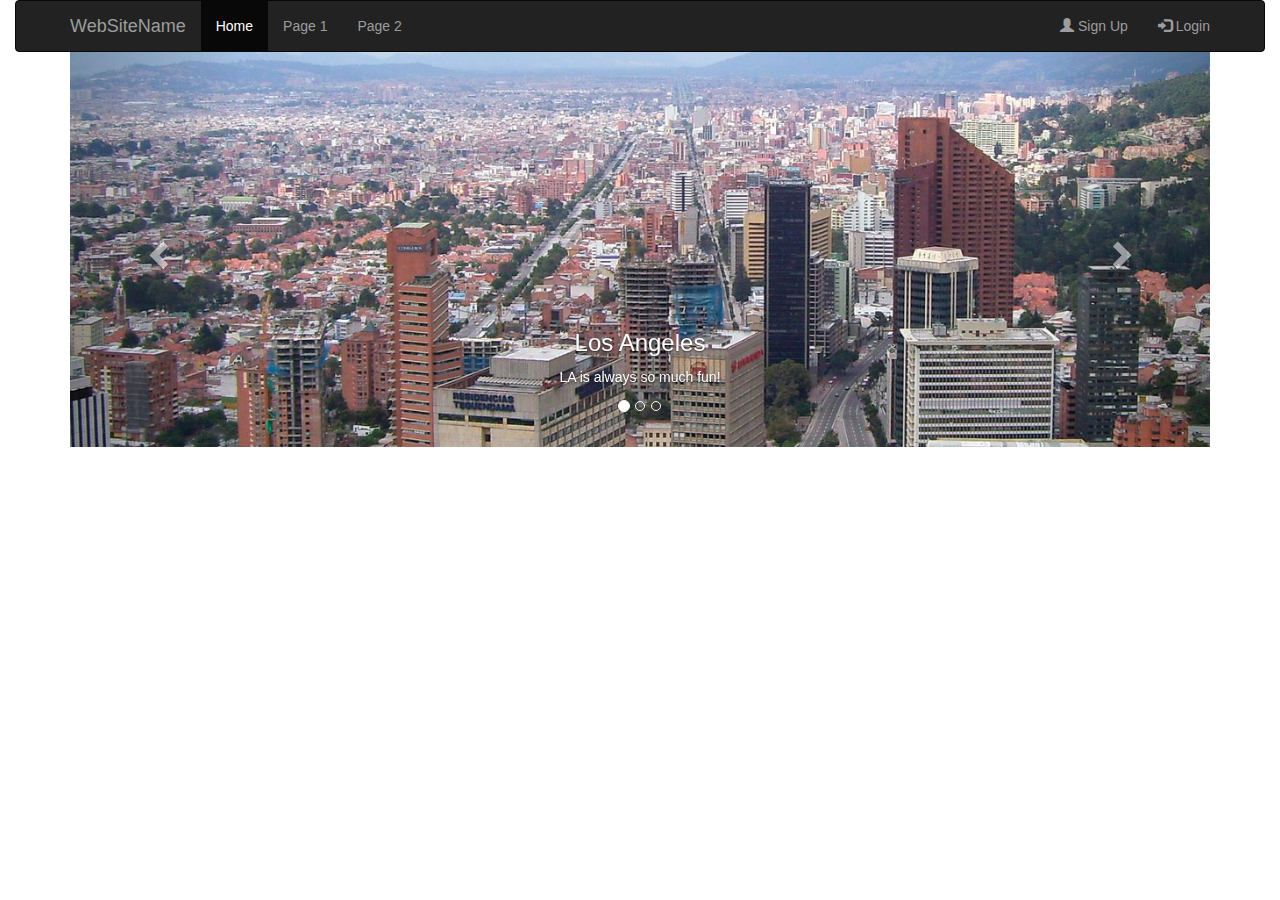
<file: index.html>
<!DOCTYPE html>
<html>
<head>
    <meta charset="utf-8">
    <meta name="viewport" content="width=device-width, initial-scale=1.0">
    <title>Home</title>
    <link rel="stylesheet" type="text/css" href="css/bootstrap.min.css">
    <link rel="stylesheet" type="text/css" href="css/style.css">
    <link rel="stylesheet" type="text/css" href="css/alertify.core.css">
    <link rel="stylesheet" type="text/css" href="css/alertify.default.css">
    <link rel="stylesheet" href="https://cdnjs.cloudflare.com/ajax/libs/animate.css/3.5.2/animate.min.css">
    <link rel="stylesheet" href="https://cdnjs.cloudflare.com/ajax/libs/font-awesome/4.7.0/css/font-awesome.min.css">
    <link rel="stylesheet" href="css/sweetalert.css">
    <link rel="shortcut icon" href="img/favicon.ico"/>
</head>
<body data-spy="scroll" data-target=".navbar" data-offset="60">
    <div class="container-fluid">
      <nav class="navbar navbar-inverse">
        <div class="container">
          <div class="navbar-header">
            <a class="navbar-brand" href="#">WebSiteName</a>
          </div>
          <ul class="nav navbar-nav">
            <li class="active"><a href="#">Home</a></li>
            <li><a href="#">Page 1</a></li>
            <li><a href="#">Page 2</a></li>
          </ul>
          <ul class="nav navbar-nav navbar-right">
            <li><a href="#"><span class="glyphicon glyphicon-user"></span> Sign Up</a></li>
            <li><a href="#"><span class="glyphicon glyphicon-log-in"></span> Login</a></li>
          </ul>
        </div>
      </nav>
    </div>
    <!-- /////////////////////////////////// -->

    <div class="container">
      <div id="myCarousel" class="carousel slide" data-ride="carousel">
        <!-- Indicators -->
        <ol class="carousel-indicators">
          <li data-target="#myCarousel" data-slide-to="0" class="active"></li>
          <li data-target="#myCarousel" data-slide-to="1"></li>
          <li data-target="#myCarousel" data-slide-to="2"></li>
        </ol>

        <!-- Wrapper for slides -->
        <div class="carousel-inner">
          <div class="item active">
            <img src="img/bbb1.png" alt="Chania">
            <div class="carousel-caption">
              <h3>Los Angeles</h3>
              <p>LA is always so much fun!</p>
            </div>
          </div>

          <div class="item">
            <img src="img/bbb1 - copia.png" alt="Chicago">
            <div class="carousel-caption">
              <h3>Chicago</h3>
              <p>Thank you, Chicago!</p>
            </div>
          </div>

          <div class="item">
            <img src="img/bbb1 - copia (4).png" alt="New York">
            <div class="carousel-caption">
              <h3>New York</h3>
              <p>We love the Big Apple!</p>
            </div>
          </div>
        </div>

        <!-- Left and right controls -->
        <a class="left carousel-control" href="#myCarousel" data-slide="prev">
          <span class="glyphicon glyphicon-chevron-left"></span>
          <span class="sr-only">Previous</span>
        </a>
        <a class="right carousel-control" href="#myCarousel" data-slide="next">
          <span class="glyphicon glyphicon-chevron-right"></span>
          <span class="sr-only">Next</span>
        </a>
      </div>
    </div>





    <!-- Scripts -->
    <script type="text/javascript" src="js/jquery.min.js"></script>
    <script type="text/javascript" src="js/bootstrap.min.js"></script>
    <script type="text/javascript" src="js/jquery.validate.min.js"></script>
    <script type="text/javascript" src="js/validacion.js"></script>
    <script type="text/javascript" src="js/alertify.min.js"></script>
    <script type="text/javascript" src="js/valid.js"></script>

    <script type="text/javascript" src="js/sweetalert.min.js"></script>
    <script type="text/javascript">
      $(document).ready(function(){

        $('#eliminar').click(function(){
          swal({
            title: "Eliminar Registro",
            text: "Esta seguro de eliminar el registro",
            type: "warning",
            showCancelButton: true,
            confirmButtonClass: 'btn-danger',
            cancelButtonText: 'Cancelar',
            confirmButtonText: 'Eliminar',
            closeOnConfirm: false,
            //closeOnCancel: false
          },
          function(){
            swal("Eliminado!", "Su registro ha sido eliminado!", "success");
          });

        });

        $('#registro').click(function(){
          swal({
            title: "Quieres registrarte en nuestro voletin?",
            text: "Resiviras noticias acerca de nuestra marca y promociones de nuestros productos!",
            type: "warning",
            showCancelButton: true,
            confirmButtonClass: "btn-success",
            cancelButtonClass: "btn-danger",
            confirmButtonText: "Suscribirme",
            cancelButtonText: "Cancelar",
            closeOnConfirm : false,
            closeOnCancel: false
          },
          function(isConfirm) {
            if (isConfirm) {
              swal({title: "Deleted!",
                    text: "Your imaginary file has been deleted.",
                    type: "success"
              },
              function(isConfirm){
                 window.location.href = "//stackoverflow.com";
              }
              );

            } else {
              swal("Cancelled", "Your imaginary file is safe :)", "error");
            }
          });

        });
      });

    $(function(){
      $('#txtTel').validCampoFranz('0123456789');
    });
    </script>
</body>
</html>
</file>
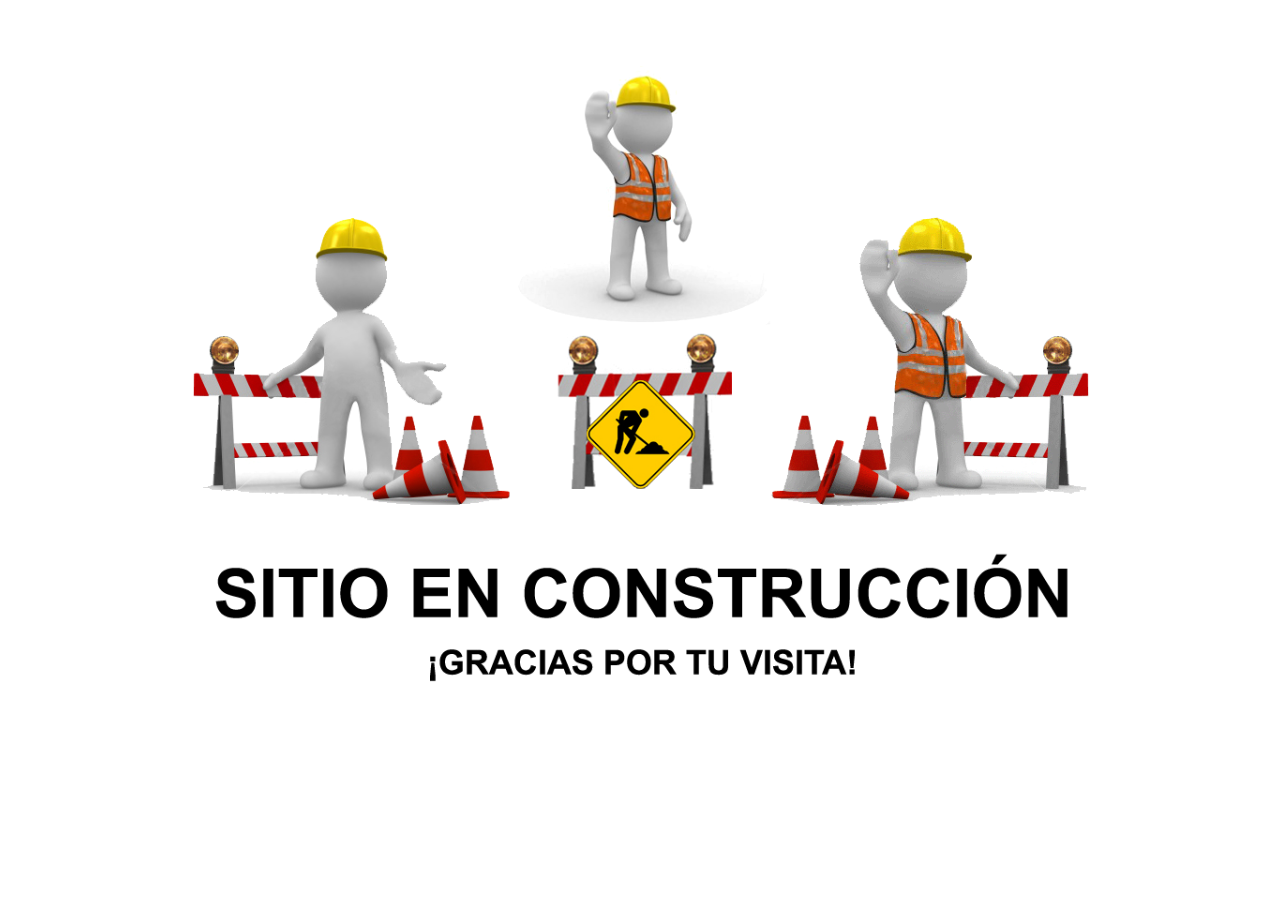
<file: construccion/index.html>
<!DOCTYPE html>
<html>
<head>
  <meta charset="utf-8">
  <title>En Construcción</title>
  <style type="text/css">
    .main{
      width: 1200px;  margin: 0 auto;
    }
    @media screen and (max-width: 1200px){
      .main{
        width: 1000px;

      }


    }
  </style>
</head>
<body>

  <div class="main" style="">
    <img src="construccion.png" width="100%">

  </div>

</body>
</html>
</file>
<file: css/style.css>
@font-face {font-family: "Quicksand-Bold";
  src: url("../css/fonts/Quicksand-Bold.ttf") format("TTF"), /* chrome、firefox */
  url("../css/fonts/Quicksand-Bold.ttf") format("truetype"); /* chrome、firefox、opera、Safari, Android, iOS 4.2+*/
}


@font-face {font-family: "Quicksand-Regular";
  src: url("../css/fonts/Quicksand-Regular.ttf") format("TTF"), /* chrome、firefox */
  url("../css/fonts/Quicksand-Regular.ttf") format("truetype"); /* chrome、firefox、opera、Safari, Android, iOS 4.2+*/
}
@font-face {font-family: "Quicksand-Light";
  src: url("../css/fonts/Quicksand-Light.ttf") format("TTF"), /* chrome、firefox */
  url("../css/fonts/Quicksand-Light.ttf") format("truetype"); /* chrome、firefox、opera、Safari, Android, iOS 4.2+*/
}

.alertify-button-ok{
  background-color: #0d4e58 !important;
  border: 1px solid #48e0fe !important;
}
.alertify{border: 1px solid rgb(13, 78, 88) !important; font-family: "Quicksand-Regular" !important; font-size: 18px !important; }

.navbar{
   margin-bottom: 0px !important;
}

.item img{
  width: 100%;
}




/*/*placeholder*/
/*.input::-webkit-input-placeholder { color: darkgray; font-weight: bold;}
.input:-moz-placeholder { color: darkgray; font-weight: bold;  }
.input::-moz-placeholder { color: darkgray; font-weight: bold;  }
.input:-ms-input-placeholder { color: darkgray; font-weight: bold;  }

select::-webkit-input-placeholder { color: darkgray; font-weight: bold;}
select:-moz-placeholder { color: darkgray; font-weight: bold;  }
select::-moz-placeholder { color: darkgray; font-weight: bold;  }
select:-ms-input-placeholder { color: darkgray; font-weight: bold; }*/



@media screen and (max-width: 1199px){

}

@media screen and (max-width: 991px){



}



@media screen and (max-width: 767px){

br{display: none;}


}

@media screen and (max-width: 350px){

}
</file>
<file: css/alertify.core.css>
.alertify,
.alertify-show,
.alertify-log {
	-webkit-transition: all 500ms cubic-bezier(0.175, 0.885, 0.320, 1.275);
	   -moz-transition: all 500ms cubic-bezier(0.175, 0.885, 0.320, 1.275);
	    -ms-transition: all 500ms cubic-bezier(0.175, 0.885, 0.320, 1.275);
	     -o-transition: all 500ms cubic-bezier(0.175, 0.885, 0.320, 1.275);
	        transition: all 500ms cubic-bezier(0.175, 0.885, 0.320, 1.275); /* easeOutBack */
}
.alertify-hide {
	-webkit-transition: all 250ms cubic-bezier(0.600, -0.280, 0.735, 0.045);
	   -moz-transition: all 250ms cubic-bezier(0.600, -0.280, 0.735, 0.045);
	    -ms-transition: all 250ms cubic-bezier(0.600, -0.280, 0.735, 0.045);
	     -o-transition: all 250ms cubic-bezier(0.600, -0.280, 0.735, 0.045);
	        transition: all 250ms cubic-bezier(0.600, -0.280, 0.735, 0.045); /* easeInBack */
}
.alertify-log-hide {
	-webkit-transition: all 500ms cubic-bezier(0.600, -0.280, 0.735, 0.045);
	   -moz-transition: all 500ms cubic-bezier(0.600, -0.280, 0.735, 0.045);
	    -ms-transition: all 500ms cubic-bezier(0.600, -0.280, 0.735, 0.045);
	     -o-transition: all 500ms cubic-bezier(0.600, -0.280, 0.735, 0.045);
	        transition: all 500ms cubic-bezier(0.600, -0.280, 0.735, 0.045); /* easeInBack */
}
.alertify-cover {
	position: fixed; z-index: 99999;
	top: 0; right: 0; bottom: 0; left: 0;
	background-color:white;
	filter:alpha(opacity=0);
	opacity:0;
}
	.alertify-cover-hidden {
		display: none;
	}
.alertify {
	position: fixed; z-index: 99999;
	top: 50px; left: 50%;
	width: 550px;
	margin-left: -275px;
	opacity: 1;
}
	.alertify-hidden {
		-webkit-transform: translate(0,-150px);
		   -moz-transform: translate(0,-150px);
		    -ms-transform: translate(0,-150px);
		     -o-transform: translate(0,-150px);
		        transform: translate(0,-150px);
		opacity: 0;
		display: none;
	}
	/* overwrite display: none; for everything except IE6-8 */
	:root *> .alertify-hidden {
		display: block;
		visibility: hidden;
	}
.alertify-logs {
	position: fixed;
	z-index: 5000;
	bottom: 10px;
	right: 10px;
	width: 300px;
}
.alertify-logs-hidden {
	display: none;
}
	.alertify-log {
		display: block;
		margin-top: 10px;
		position: relative;
		right: -300px;
		opacity: 0;
	}
	.alertify-log-show {
		right: 0;
		opacity: 1;
	}
	.alertify-log-hide {
		-webkit-transform: translate(300px, 0);
		   -moz-transform: translate(300px, 0);
		    -ms-transform: translate(300px, 0);
		     -o-transform: translate(300px, 0);
		        transform: translate(300px, 0);
		opacity: 0;
	}
	.alertify-dialog {
		padding: 25px;
	}
		.alertify-resetFocus {
			border: 0;
			clip: rect(0 0 0 0);
			height: 1px;
			margin: -1px;
			overflow: hidden;
			padding: 0;
			position: absolute;
			width: 1px;
		}
		.alertify-inner {
			text-align: center;
		}
		.alertify-text {
			margin-bottom: 15px;
			width: 100%;
			-webkit-box-sizing: border-box;
			   -moz-box-sizing: border-box;
			        box-sizing: border-box;
			font-size: 100%;
		}
		.alertify-buttons {
		}
			.alertify-button,
			.alertify-button:hover,
			.alertify-button:active,
			.alertify-button:visited {
				background: none;
				text-decoration: none;
				border: none;
				/* line-height and font-size for input button */
				line-height: 1.5;
				font-size: 100%;
				display: inline-block;
				cursor: pointer;
				margin-left: 5px;
			}

@media only screen and (max-width: 680px) {
	.alertify,
	.alertify-logs {
		width: 90%;
		-webkit-box-sizing: border-box;
		   -moz-box-sizing: border-box;
		        box-sizing: border-box;
	}
	.alertify {
		left: 5%;
		margin: 0;
	}
}
</file>
<file: css/alertify.default.css>
/**
 * Default Look and Feel
 */
.alertify,
.alertify-log {
	font-family: sans-serif;
}
.alertify {
	background: #FFF;
	border: 3px solid #333; /* browsers that don't support rgba */
	border: 2px solid rgba(0,0,0,.7);
	border-radius: 8px;
	box-shadow: 0 3px 3px rgba(0,0,0,.3);
	-webkit-background-clip: padding;     /* Safari 4? Chrome 6? */
	   -moz-background-clip: padding;     /* Firefox 3.6 */
	        background-clip: padding-box; /* Firefox 4, Safari 5, Opera 10, IE 9 */
}
	.alertify-text {
		border: 1px solid #CCC;
		padding: 10px;
		border-radius: 4px;
	}
	.alertify-button {
		border-radius: 4px;
		color: #FFF;
		font-weight: bold;
		padding: 6px 15px;
		text-decoration: none;
		text-shadow: 1px 1px 0 rgba(0,0,0,.5);
		box-shadow: inset 0 1px 0 0 rgba(255,255,255,.5);
		background-image: -webkit-linear-gradient(top, rgba(255,255,255,.3), rgba(255,255,255,0));
		background-image:    -moz-linear-gradient(top, rgba(255,255,255,.3), rgba(255,255,255,0));
		background-image:     -ms-linear-gradient(top, rgba(255,255,255,.3), rgba(255,255,255,0));
		background-image:      -o-linear-gradient(top, rgba(255,255,255,.3), rgba(255,255,255,0));
		background-image:         linear-gradient(top, rgba(255,255,255,.3), rgba(255,255,255,0));
	}
	.alertify-button:hover,
	.alertify-button:focus {
		outline: none;
		background-image: -webkit-linear-gradient(top, rgba(0,0,0,.1), rgba(0,0,0,0));
		background-image:    -moz-linear-gradient(top, rgba(0,0,0,.1), rgba(0,0,0,0));
		background-image:     -ms-linear-gradient(top, rgba(0,0,0,.1), rgba(0,0,0,0));
		background-image:      -o-linear-gradient(top, rgba(0,0,0,.1), rgba(0,0,0,0));
		background-image:         linear-gradient(top, rgba(0,0,0,.1), rgba(0,0,0,0));
	}
	.alertify-button:focus {
		box-shadow: 0 0 15px #2B72D5;
	}
	.alertify-button:active {
		position: relative;
		box-shadow: inset 0 2px 4px rgba(0,0,0,.15), 0 1px 2px rgba(0,0,0,.05);
	}
		.alertify-button-cancel,
		.alertify-button-cancel:hover,
		.alertify-button-cancel:focus {
			background-color: #FE1A00;
			border: 1px solid #D83526;
		}
		.alertify-button-ok,
		.alertify-button-ok:hover,
		.alertify-button-ok:focus {
			background-color: #5CB811;
			border: 1px solid #3B7808;
		}

.alertify-log {
	background: #1F1F1F;
	background: rgba(0,0,0,.9);
	padding: 15px;
	border-radius: 4px;
	color: #FFF;
	text-shadow: -1px -1px 0 rgba(0,0,0,.5);
}
	.alertify-log-error {
		background: #FE1A00;
		background: rgba(254,26,0,.9);
	}
	.alertify-log-success {
		background: #5CB811;
		background: rgba(92,184,17,.9);
	}
</file>
<file: css/sweetalert.css>
@keyframes showSweetAlert {
  0% {
    transform: scale(0.7);
  }
  45% {
    transform: scale(1.05);
  }
  80% {
    transform: scale(0.95);
  }
  100% {
    transform: scale(1);
  }
}
@keyframes hideSweetAlert {
  0% {
    transform: scale(1);
  }
  100% {
    transform: scale(0.5);
  }
}
@keyframes slideFromTop {
  0% {
    top: 0%;
  }
  100% {
    top: 50%;
  }
}
@keyframes slideToTop {
  0% {
    top: 50%;
  }
  100% {
    top: 0%;
  }
}
@keyframes slideFromBottom {
  0% {
    top: 70%;
  }
  100% {
    top: 50%;
  }
}
@keyframes slideToBottom {
  0% {
    top: 50%;
  }
  100% {
    top: 70%;
  }
}
.showSweetAlert {
  animation: showSweetAlert 0.3s;
}
.showSweetAlert[data-animation=none] {
  animation: none;
}
.showSweetAlert[data-animation=slide-from-top] {
  animation: slideFromTop 0.3s;
}
.showSweetAlert[data-animation=slide-from-bottom] {
  animation: slideFromBottom 0.3s;
}
.hideSweetAlert {
  animation: hideSweetAlert 0.3s;
}
.hideSweetAlert[data-animation=none] {
  animation: none;
}
.hideSweetAlert[data-animation=slide-from-top] {
  animation: slideToTop 0.3s;
}
.hideSweetAlert[data-animation=slide-from-bottom] {
  animation: slideToBottom 0.3s;
}
@keyframes animateSuccessTip {
  0% {
    width: 0;
    left: 1px;
    top: 19px;
  }
  54% {
    width: 0;
    left: 1px;
    top: 19px;
  }
  70% {
    width: 50px;
    left: -8px;
    top: 37px;
  }
  84% {
    width: 17px;
    left: 21px;
    top: 48px;
  }
  100% {
    width: 25px;
    left: 14px;
    top: 45px;
  }
}
@keyframes animateSuccessLong {
  0% {
    width: 0;
    right: 46px;
    top: 54px;
  }
  65% {
    width: 0;
    right: 46px;
    top: 54px;
  }
  84% {
    width: 55px;
    right: 0px;
    top: 35px;
  }
  100% {
    width: 47px;
    right: 8px;
    top: 38px;
  }
}
@keyframes rotatePlaceholder {
  0% {
    transform: rotate(-45deg);
  }
  5% {
    transform: rotate(-45deg);
  }
  12% {
    transform: rotate(-405deg);
  }
  100% {
    transform: rotate(-405deg);
  }
}
.animateSuccessTip {
  animation: animateSuccessTip 0.75s;
}
.animateSuccessLong {
  animation: animateSuccessLong 0.75s;
}
.sa-icon.sa-success.animate::after {
  animation: rotatePlaceholder 4.25s ease-in;
}
@keyframes animateErrorIcon {
  0% {
    transform: rotateX(100deg);
    opacity: 0;
  }
  100% {
    transform: rotateX(0deg);
    opacity: 1;
  }
}
.animateErrorIcon {
  animation: animateErrorIcon 0.5s;
}
@keyframes animateXMark {
  0% {
    transform: scale(0.4);
    margin-top: 26px;
    opacity: 0;
  }
  50% {
    transform: scale(0.4);
    margin-top: 26px;
    opacity: 0;
  }
  80% {
    transform: scale(1.15);
    margin-top: -6px;
  }
  100% {
    transform: scale(1);
    margin-top: 0;
    opacity: 1;
  }
}
.animateXMark {
  animation: animateXMark 0.5s;
}
@keyframes pulseWarning {
  0% {
    border-color: #F8D486;
  }
  100% {
    border-color: #F8BB86;
  }
}
.pulseWarning {
  animation: pulseWarning 0.75s infinite alternate;
}
@keyframes pulseWarningIns {
  0% {
    background-color: #F8D486;
  }
  100% {
    background-color: #F8BB86;
  }
}
.pulseWarningIns {
  animation: pulseWarningIns 0.75s infinite alternate;
}
@keyframes rotate-loading {
  0% {
    transform: rotate(0deg);
  }
  100% {
    transform: rotate(360deg);
  }
}
body.stop-scrolling {
  height: 100%;
  overflow: hidden;
}
.sweet-overlay {
  background-color: rgba(0, 0, 0, 0.4);
  position: fixed;
  left: 0;
  right: 0;
  top: 0;
  bottom: 0;
  display: none;
  z-index: 1040;
}
.sweet-alert {
  background-color: #ffffff;
  width: 478px;
  padding: 17px;
  border-radius: 5px;
  text-align: center;
  position: fixed;
  left: 50%;
  top: 50%;
  margin-left: -256px;
  margin-top: -200px;
  overflow: hidden;
  display: none;
  z-index: 2000;
}
@media all and (max-width: 767px) {
  .sweet-alert {
    width: auto;
    margin-left: 0;
    margin-right: 0;
    left: 15px;
    right: 15px;
  }
}
.sweet-alert .form-group {
  display: none;
}
.sweet-alert .form-group .sa-input-error {
  display: none;
}
.sweet-alert.show-input .form-group {
  display: block;
}
.sweet-alert .sa-confirm-button-container {
  display: inline-block;
  position: relative;
}
.sweet-alert .la-ball-fall {
  position: absolute;
  left: 50%;
  top: 50%;
  margin-left: -27px;
  margin-top: -9px;
  opacity: 0;
  visibility: hidden;
}
.sweet-alert button[disabled] {
  opacity: .6;
  cursor: default;
}
.sweet-alert button.confirm[disabled] {
  color: transparent;
}
.sweet-alert button.confirm[disabled] ~ .la-ball-fall {
  opacity: 1;
  visibility: visible;
  transition-delay: 0s;
}
.sweet-alert .sa-icon {
  width: 80px;
  height: 80px;
  border: 4px solid gray;
  border-radius: 50%;
  margin: 20px auto;
  position: relative;
  box-sizing: content-box;
}
.sweet-alert .sa-icon.sa-error {
  border-color: #d43f3a;
}
.sweet-alert .sa-icon.sa-error .sa-x-mark {
  position: relative;
  display: block;
}
.sweet-alert .sa-icon.sa-error .sa-line {
  position: absolute;
  height: 5px;
  width: 47px;
  background-color: #d9534f;
  display: block;
  top: 37px;
  border-radius: 2px;
}
.sweet-alert .sa-icon.sa-error .sa-line.sa-left {
  transform: rotate(45deg);
  left: 17px;
}
.sweet-alert .sa-icon.sa-error .sa-line.sa-right {
  transform: rotate(-45deg);
  right: 16px;
}
.sweet-alert .sa-icon.sa-warning {
  border-color: #eea236;
}
.sweet-alert .sa-icon.sa-warning .sa-body {
  position: absolute;
  width: 5px;
  height: 47px;
  left: 50%;
  top: 10px;
  border-radius: 2px;
  margin-left: -2px;
  background-color: #f0ad4e;
}
.sweet-alert .sa-icon.sa-warning .sa-dot {
  position: absolute;
  width: 7px;
  height: 7px;
  border-radius: 50%;
  margin-left: -3px;
  left: 50%;
  bottom: 10px;
  background-color: #f0ad4e;
}
.sweet-alert .sa-icon.sa-info {
  border-color: #46b8da;
}
.sweet-alert .sa-icon.sa-info::before {
  content: "";
  position: absolute;
  width: 5px;
  height: 29px;
  left: 50%;
  bottom: 17px;
  border-radius: 2px;
  margin-left: -2px;
  background-color: #5bc0de;
}
.sweet-alert .sa-icon.sa-info::after {
  content: "";
  position: absolute;
  width: 7px;
  height: 7px;
  border-radius: 50%;
  margin-left: -3px;
  top: 19px;
  background-color: #5bc0de;
}
.sweet-alert .sa-icon.sa-success {
  border-color: #4cae4c;
}
.sweet-alert .sa-icon.sa-success::before,
.sweet-alert .sa-icon.sa-success::after {
  content: '';
  border-radius: 50%;
  position: absolute;
  width: 60px;
  height: 120px;
  background: #ffffff;
  transform: rotate(45deg);
}
.sweet-alert .sa-icon.sa-success::before {
  border-radius: 120px 0 0 120px;
  top: -7px;
  left: -33px;
  transform: rotate(-45deg);
  transform-origin: 60px 60px;
}
.sweet-alert .sa-icon.sa-success::after {
  border-radius: 0 120px 120px 0;
  top: -11px;
  left: 30px;
  transform: rotate(-45deg);
  transform-origin: 0px 60px;
}
.sweet-alert .sa-icon.sa-success .sa-placeholder {
  width: 80px;
  height: 80px;
  border: 4px solid rgba(92, 184, 92, 0.2);
  border-radius: 50%;
  box-sizing: content-box;
  position: absolute;
  left: -4px;
  top: -4px;
  z-index: 2;
}
.sweet-alert .sa-icon.sa-success .sa-fix {
  width: 5px;
  height: 90px;
  background-color: #ffffff;
  position: absolute;
  left: 28px;
  top: 8px;
  z-index: 1;
  transform: rotate(-45deg);
}
.sweet-alert .sa-icon.sa-success .sa-line {
  height: 5px;
  background-color: #5cb85c;
  display: block;
  border-radius: 2px;
  position: absolute;
  z-index: 2;
}
.sweet-alert .sa-icon.sa-success .sa-line.sa-tip {
  width: 25px;
  left: 14px;
  top: 46px;
  transform: rotate(45deg);
}
.sweet-alert .sa-icon.sa-success .sa-line.sa-long {
  width: 47px;
  right: 8px;
  top: 38px;
  transform: rotate(-45deg);
}
.sweet-alert .sa-icon.sa-custom {
  background-size: contain;
  border-radius: 0;
  border: none;
  background-position: center center;
  background-repeat: no-repeat;
}
.sweet-alert .btn-default:focus {
  border-color: #cccccc;
  outline: 0;
  -webkit-box-shadow: inset 0 1px 1px rgba(0,0,0,.075), 0 0 8px rgba(204, 204, 204, 0.6);
  box-shadow: inset 0 1px 1px rgba(0,0,0,.075), 0 0 8px rgba(204, 204, 204, 0.6);
}
.sweet-alert .btn-success:focus {
  border-color: #4cae4c;
  outline: 0;
  -webkit-box-shadow: inset 0 1px 1px rgba(0,0,0,.075), 0 0 8px rgba(76, 174, 76, 0.6);
  box-shadow: inset 0 1px 1px rgba(0,0,0,.075), 0 0 8px rgba(76, 174, 76, 0.6);
}
.sweet-alert .btn-info:focus {
  border-color: #46b8da;
  outline: 0;
  -webkit-box-shadow: inset 0 1px 1px rgba(0,0,0,.075), 0 0 8px rgba(70, 184, 218, 0.6);
  box-shadow: inset 0 1px 1px rgba(0,0,0,.075), 0 0 8px rgba(70, 184, 218, 0.6);
}
.sweet-alert .btn-danger:focus {
  border-color: #d43f3a;
  outline: 0;
  -webkit-box-shadow: inset 0 1px 1px rgba(0,0,0,.075), 0 0 8px rgba(212, 63, 58, 0.6);
  box-shadow: inset 0 1px 1px rgba(0,0,0,.075), 0 0 8px rgba(212, 63, 58, 0.6);
}
.sweet-alert .btn-warning:focus {
  border-color: #eea236;
  outline: 0;
  -webkit-box-shadow: inset 0 1px 1px rgba(0,0,0,.075), 0 0 8px rgba(238, 162, 54, 0.6);
  box-shadow: inset 0 1px 1px rgba(0,0,0,.075), 0 0 8px rgba(238, 162, 54, 0.6);
}
.sweet-alert button::-moz-focus-inner {
  border: 0;
}
/*!
 * Load Awesome v1.1.0 (http://github.danielcardoso.net/load-awesome/)
 * Copyright 2015 Daniel Cardoso <@DanielCardoso>
 * Licensed under MIT
 */
.la-ball-fall,
.la-ball-fall > div {
  position: relative;
  -webkit-box-sizing: border-box;
  -moz-box-sizing: border-box;
  box-sizing: border-box;
}
.la-ball-fall {
  display: block;
  font-size: 0;
  color: #fff;
}
.la-ball-fall.la-dark {
  color: #333;
}
.la-ball-fall > div {
  display: inline-block;
  float: none;
  background-color: currentColor;
  border: 0 solid currentColor;
}
.la-ball-fall {
  width: 54px;
  height: 18px;
}
.la-ball-fall > div {
  width: 10px;
  height: 10px;
  margin: 4px;
  border-radius: 100%;
  opacity: 0;
  -webkit-animation: ball-fall 1s ease-in-out infinite;
  -moz-animation: ball-fall 1s ease-in-out infinite;
  -o-animation: ball-fall 1s ease-in-out infinite;
  animation: ball-fall 1s ease-in-out infinite;
}
.la-ball-fall > div:nth-child(1) {
  -webkit-animation-delay: -200ms;
  -moz-animation-delay: -200ms;
  -o-animation-delay: -200ms;
  animation-delay: -200ms;
}
.la-ball-fall > div:nth-child(2) {
  -webkit-animation-delay: -100ms;
  -moz-animation-delay: -100ms;
  -o-animation-delay: -100ms;
  animation-delay: -100ms;
}
.la-ball-fall > div:nth-child(3) {
  -webkit-animation-delay: 0ms;
  -moz-animation-delay: 0ms;
  -o-animation-delay: 0ms;
  animation-delay: 0ms;
}
.la-ball-fall.la-sm {
  width: 26px;
  height: 8px;
}
.la-ball-fall.la-sm > div {
  width: 4px;
  height: 4px;
  margin: 2px;
}
.la-ball-fall.la-2x {
  width: 108px;
  height: 36px;
}
.la-ball-fall.la-2x > div {
  width: 20px;
  height: 20px;
  margin: 8px;
}
.la-ball-fall.la-3x {
  width: 162px;
  height: 54px;
}
.la-ball-fall.la-3x > div {
  width: 30px;
  height: 30px;
  margin: 12px;
}
/*
 * Animation
 */
@-webkit-keyframes ball-fall {
  0% {
    opacity: 0;
    -webkit-transform: translateY(-145%);
    transform: translateY(-145%);
  }
  10% {
    opacity: .5;
  }
  20% {
    opacity: 1;
    -webkit-transform: translateY(0);
    transform: translateY(0);
  }
  80% {
    opacity: 1;
    -webkit-transform: translateY(0);
    transform: translateY(0);
  }
  90% {
    opacity: .5;
  }
  100% {
    opacity: 0;
    -webkit-transform: translateY(145%);
    transform: translateY(145%);
  }
}
@-moz-keyframes ball-fall {
  0% {
    opacity: 0;
    -moz-transform: translateY(-145%);
    transform: translateY(-145%);
  }
  10% {
    opacity: .5;
  }
  20% {
    opacity: 1;
    -moz-transform: translateY(0);
    transform: translateY(0);
  }
  80% {
    opacity: 1;
    -moz-transform: translateY(0);
    transform: translateY(0);
  }
  90% {
    opacity: .5;
  }
  100% {
    opacity: 0;
    -moz-transform: translateY(145%);
    transform: translateY(145%);
  }
}
@-o-keyframes ball-fall {
  0% {
    opacity: 0;
    -o-transform: translateY(-145%);
    transform: translateY(-145%);
  }
  10% {
    opacity: .5;
  }
  20% {
    opacity: 1;
    -o-transform: translateY(0);
    transform: translateY(0);
  }
  80% {
    opacity: 1;
    -o-transform: translateY(0);
    transform: translateY(0);
  }
  90% {
    opacity: .5;
  }
  100% {
    opacity: 0;
    -o-transform: translateY(145%);
    transform: translateY(145%);
  }
}
@keyframes ball-fall {
  0% {
    opacity: 0;
    -webkit-transform: translateY(-145%);
    -moz-transform: translateY(-145%);
    -o-transform: translateY(-145%);
    transform: translateY(-145%);
  }
  10% {
    opacity: .5;
  }
  20% {
    opacity: 1;
    -webkit-transform: translateY(0);
    -moz-transform: translateY(0);
    -o-transform: translateY(0);
    transform: translateY(0);
  }
  80% {
    opacity: 1;
    -webkit-transform: translateY(0);
    -moz-transform: translateY(0);
    -o-transform: translateY(0);
    transform: translateY(0);
  }
  90% {
    opacity: .5;
  }
  100% {
    opacity: 0;
    -webkit-transform: translateY(145%);
    -moz-transform: translateY(145%);
    -o-transform: translateY(145%);
    transform: translateY(145%);
  }
}
</file>
